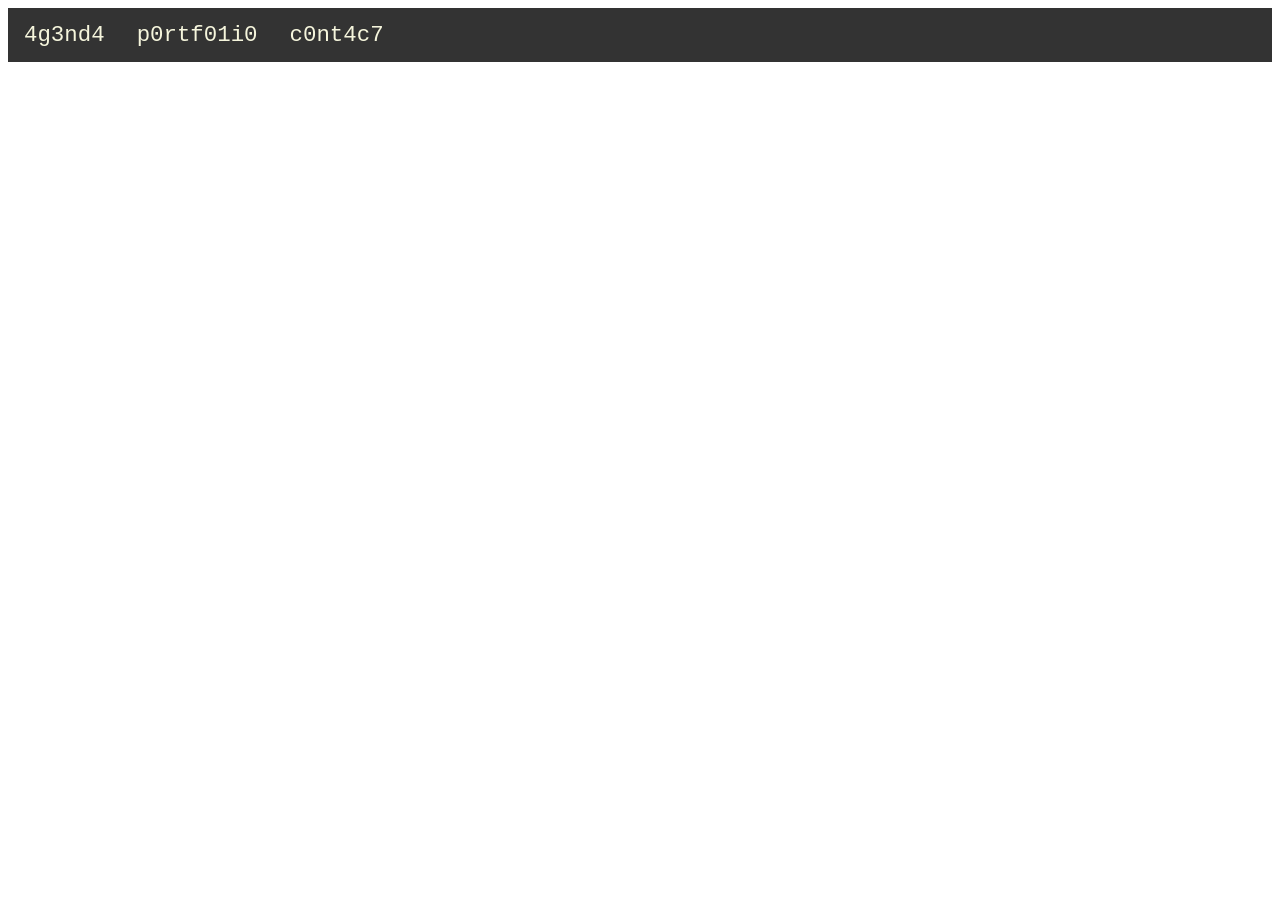
<file: Hjemmesider/index.html>
<!DOCTYPE html>
<html lang="en">
<head>
    <meta charset="UTF-8">
    <meta http-equiv="X-UA-Compatible" content="IE=edge">
    <meta name="viewport" content="width=device-width, initial-scale=1.0">
    <link rel="stylesheet" href="style.css">
    <title>pr0v0k8</title>
</head>
<body>
    <ul class="flexContainer">
        <li><a href="homeagenda.html">4g3nd4</a></li>
        <li><a href="portfolio.html">p0rtf01i0</a></li>
        <li><a href="contact.html">c0nt4c7</a></li>
    </ul>


</body>
</html>
</file>
<file: Hjemmesider/style.css>
ul {
    list-style-type: none;
    margin: 0;
    padding: 0;
    overflow: hidden;
    background-color: #333;
    }
    li {
    float: left;
    }
    li a {
    display: block;
    color: beige;
    text-align: center;
    font-size: clamp(0.5rem, 3vw, 1.4rem);
    padding: 14px 16px;
    text-decoration: none;
    font-family: 'Courier New', Courier, monospace;
    }
    li a:hover {
    background-color: #111;
    }
</file>
